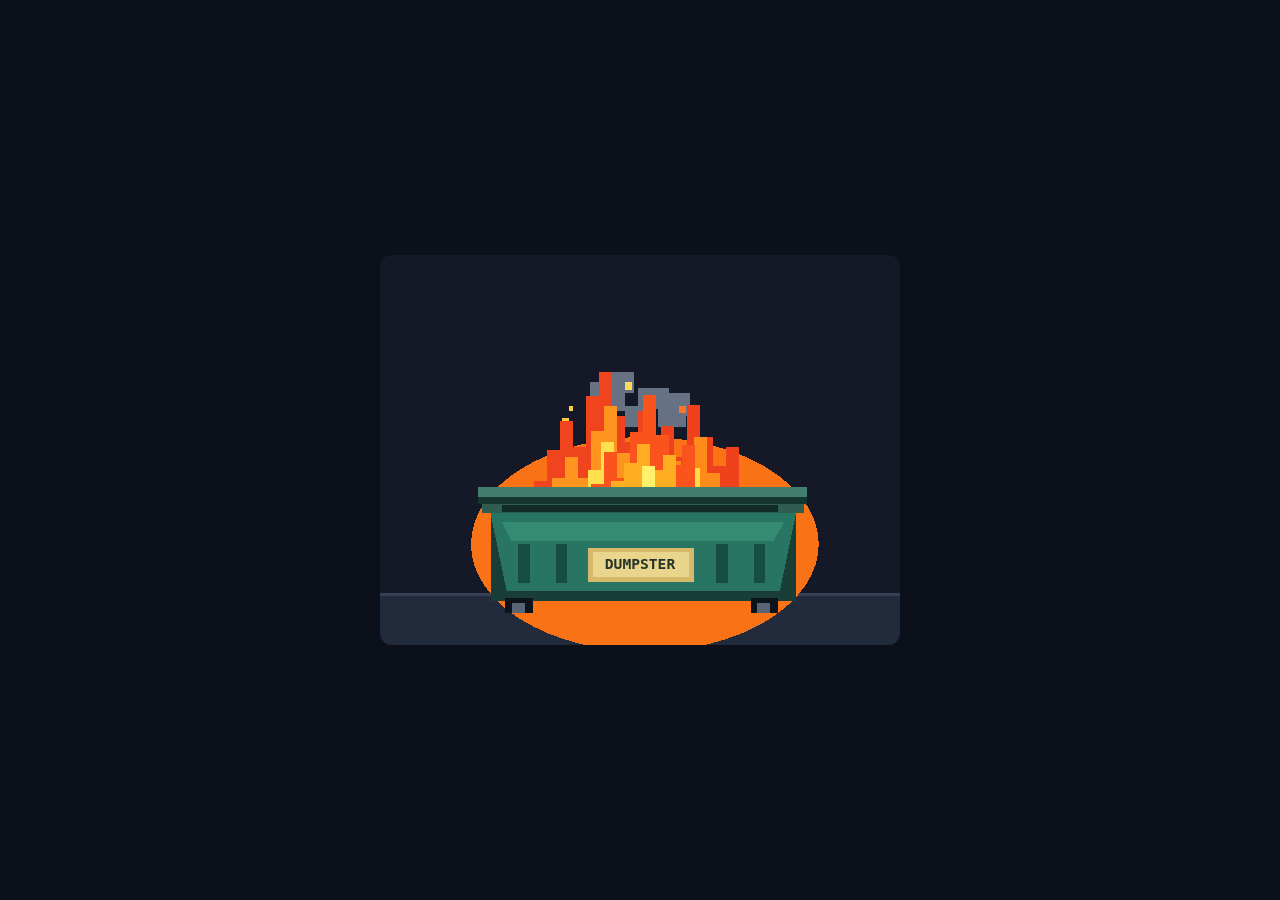
<file: index.html>
<!doctype html>
<html lang="en">
<head>
  <meta charset="utf-8">
  <meta name="viewport" content="width=device-width, initial-scale=1">
  <title>US Debt Dumpster Fire</title>
  <meta name="description" content="The US national debt, live, from Treasury's Debt to the Penny data.">
  <link rel="icon" href="data:image/svg+xml,%3Csvg xmlns='http://www.w3.org/2000/svg' viewBox='0 0 16 16' shape-rendering='crispEdges'%3E%3Cpath d='M3 9V6h2V3h2v3h2V1h2v5h2v3Z' fill='%23f0441e'/%3E%3Cpath d='M5 9V7h2V5h2v4Z' fill='%23ffe04e'/%3E%3Crect x='1' y='9' width='14' height='6' fill='%23297563'/%3E%3C/svg%3E">
  <link rel="stylesheet" href="asset/dumpster.css">
  <link rel="stylesheet" href="site.css">
</head>
<body data-view="landing">
  <main>
    <button class="dumpster-button" type="button" aria-label="Show the current US national debt">
      <div class="dumpster-fire" data-dumpster-fire></div>
    </button>

    <section class="debt" aria-labelledby="debt-label">
      <h1 id="debt-label" class="debt-label">US national debt</h1>
      <p class="ticker" aria-hidden="true">Loading…</p>
      <p class="sr-only" data-ticker-summary></p>
      <p class="caption" data-caption></p>

      <figure class="chart" hidden>
        <figcaption class="chart-title">Total public debt outstanding since 2000</figcaption>
        <div class="chart-plot" data-chart></div>
        <details class="chart-table">
          <summary>Year-end values</summary>
          <table>
            <thead><tr><th scope="col">Date</th><th scope="col">Total public debt</th></tr></thead>
            <tbody data-year-table></tbody>
          </table>
        </details>
      </figure>
    </section>
  </main>
  <script src="asset/dumpster.js" defer></script>
  <script src="src/app.js" type="module"></script>
</body>
</html>
</file>
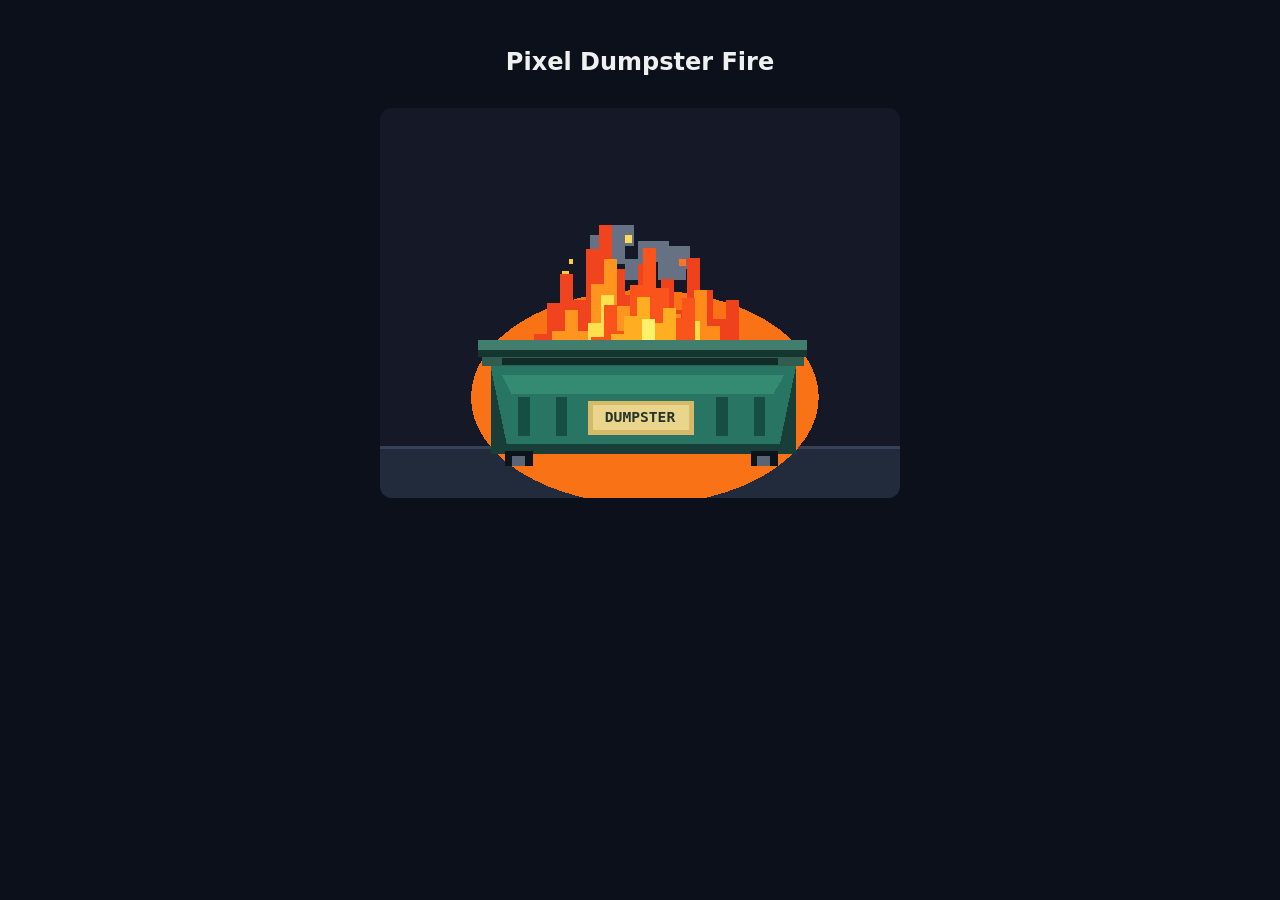
<file: asset/index.html>
<!doctype html>
<html lang="en">
<head>
  <meta charset="utf-8">
  <meta name="viewport" content="width=device-width, initial-scale=1">
  <title>Pixel Dumpster Fire</title>
  <link rel="stylesheet" href="dumpster.css">
  <style>
    /* Demo page only: the component's own styles live in dumpster.css. */
    body { margin: 0; min-height: 100vh; background: #0c101b; color: #f0f0f0; font: 16px system-ui, sans-serif; }
    main { padding: 2rem; display: grid; justify-items: center; gap: 1rem; }
    h1 { font-size: 1.5rem; }
  </style>
</head>
<body>
  <main>
    <h1>Pixel Dumpster Fire</h1>
    <div class="dumpster-fire" data-dumpster-fire></div>
  </main>
  <script src="dumpster.js" defer></script>
</body>
</html>
</file>
<file: asset/dumpster.css>
/* Self-contained component styles; change --dumpster-background to customize. */
.dumpster-fire {
  --dumpster-background: #141827;
  display: grid;
  place-items: center;
  width: 100%;
  max-width: 520px;
  aspect-ratio: 320 / 240;
  overflow: hidden;
  background: var(--dumpster-background);
  border-radius: 12px;
}
.dumpster-fire svg { display: block; width: 100%; height: 100%; image-rendering: pixelated; }
.dumpster-fire .flame { transform-box: fill-box; transform-origin: center bottom; animation: dumpster-flicker .55s steps(3) infinite; }
.dumpster-fire .flame.two { animation-delay: -.2s; animation-duration: .43s; }
.dumpster-fire .flame.three { animation-delay: -.37s; animation-duration: .7s; }
.dumpster-fire .smoke { animation: dumpster-smoke 2.8s steps(9) infinite; }
.dumpster-fire .smoke.s2 { animation-delay: -.9s; }
.dumpster-fire .smoke.s3 { animation-delay: -1.8s; }
.dumpster-fire .ember { animation: dumpster-ember 1.7s steps(10) infinite; }
.dumpster-fire .ember.e2 { animation-delay: -.5s; }
.dumpster-fire .ember.e3 { animation-delay: -1.1s; }
.dumpster-fire .ember.e4 { animation-delay: -1.4s; }
.dumpster-fire .glow { animation: dumpster-glow .65s steps(3) infinite; }
@keyframes dumpster-flicker { 0%,100% { transform: scaleY(1) translateY(0); } 25% { transform: scaleY(1.12) translateY(-3px); } 50% { transform: scaleY(.9) translateY(2px); } 75% { transform: scaleY(1.07) translateY(-2px); } }
@keyframes dumpster-smoke { 0% { transform: translate(0,0) scale(.6); opacity: 0; } 20% { opacity: .6; } 100% { transform: translate(20px,-115px) scale(1.8); opacity: 0; } }
@keyframes dumpster-ember { 0% { transform: translateY(0); opacity: 1; } 100% { transform: translateY(-125px) translateX(22px); opacity: 0; } }
@keyframes dumpster-glow { 0%,100% { opacity: .15; } 50% { opacity: .4; } }
@media (prefers-reduced-motion: reduce) {
  .dumpster-fire .flame, .dumpster-fire .smoke, .dumpster-fire .ember, .dumpster-fire .glow { animation: none; }
}
</file>
<file: site.css>
/* Page layout for the debt site. The dumpster component's own styles live in asset/dumpster.css. */
:root {
  --bg: #0c101b;
  --text: #f0f0f0;
  --muted: #8b93a7;
  --accent: #ff941e;
  --focus: #ffcc42;
  --grid: #222a3b;
  --raised: #141a29;
  --series: #fa541c; /* validated: inside the dark lightness band, >= 3:1 on --bg */
  color-scheme: dark;
}
* { box-sizing: border-box; }
/* Component rules like `.chart { display: grid }` would otherwise override the hidden attribute. */
[hidden] { display: none !important; }
body {
  margin: 0;
  background: var(--bg);
  color: var(--text);
  font: 16px/1.5 system-ui, sans-serif;
}
main {
  min-height: 100vh;
  min-height: 100dvh;
  display: grid;
  justify-items: center;
  align-content: center;
  gap: 2rem;
  padding: 2rem 16px;
}
[data-view="debt"] main { align-content: start; }

/* The dumpster is the only control: full size on landing, a small home icon on the debt view. */
.dumpster-button {
  display: block;
  width: min(520px, 100%);
  padding: 0;
  border: 0;
  border-radius: 12px;
  background: none;
  cursor: pointer;
}
.dumpster-button:focus-visible { outline: 3px solid var(--focus); outline-offset: 4px; }
[data-view="debt"] .dumpster-button { width: 88px; border-radius: 6px; }
[data-view="debt"] .dumpster-fire { border-radius: 6px; }

/* min-width: 0 on the grid items lets them shrink below the SVG's drawn width. Without it the
   chart's fixed width="960" from a desktop render pins the column open on a narrower screen, and
   the ResizeObserver never sees a smaller width to redraw at. */
.debt { display: none; width: min(960px, 100%); min-width: 0; text-align: center; }
[data-view="debt"] .debt { display: grid; gap: .25rem; animation: debt-in .4s .2s both; }
@keyframes debt-in { from { opacity: 0; transform: translateY(8px); } }

.debt-label {
  margin: 0;
  color: var(--muted);
  font-size: .8rem;
  font-weight: 500;
  letter-spacing: .12em;
  text-transform: uppercase;
}
.ticker {
  margin: 0;
  font: 700 clamp(1.5rem, 6.4vw, 3.5rem)/1.2 ui-monospace, "SFMono-Regular", Menlo, Consolas, monospace;
  font-variant-numeric: tabular-nums;
  white-space: nowrap;
}
.caption { display: grid; margin: .5rem 0 0; color: var(--muted); font-size: .85rem; }
.caption a { color: inherit; }
.caption .rate { color: var(--accent); }
.retry {
  justify-self: center;
  margin-top: .5rem;
  padding: .3rem .9rem;
  border: 1px solid var(--muted);
  border-radius: 6px;
  background: none;
  color: var(--text);
  font: inherit;
  cursor: pointer;
}
.retry:hover { border-color: var(--text); }
.retry:focus-visible { outline: 3px solid var(--focus); outline-offset: 2px; }

/* Chart: one series, so the title names it and there is no legend. */
.chart { margin: 2.5rem 0 0; display: grid; gap: .75rem; min-width: 0; }
.chart-title { color: var(--muted); font-size: .85rem; }
.chart-plot { position: relative; min-width: 0; min-height: 220px; touch-action: pan-y; }
/* Scales the previous render down for the frame before the ResizeObserver redraws it. */
.chart-svg { display: block; max-width: 100%; height: auto; overflow: visible; }
.chart-svg:focus-visible { outline: 2px solid var(--focus); outline-offset: 4px; border-radius: 4px; }
.chart-grid { stroke: var(--grid); stroke-width: 1; }
.chart-axis { fill: var(--muted); font-size: 11px; font-variant-numeric: tabular-nums; }
.chart-area { fill: var(--series); fill-opacity: .1; }
.chart-line { fill: none; stroke: var(--series); stroke-width: 2; stroke-linejoin: round; stroke-linecap: round; }
.chart-dot { fill: var(--series); stroke: var(--bg); stroke-width: 2; }
.chart-end-label { fill: var(--text); font-size: 12px; font-weight: 600; }
.chart-rule { stroke: var(--muted); stroke-width: 1; }
.chart-tooltip {
  position: absolute;
  display: grid;
  padding: .35rem .6rem;
  border: 1px solid var(--grid);
  border-radius: 6px;
  background: var(--raised);
  font-size: .75rem;
  line-height: 1.35;
  white-space: nowrap;
  pointer-events: none;
}
.chart-tooltip strong { font-size: .9rem; }
.chart-tooltip span { color: var(--muted); }

.chart-table { color: var(--muted); font-size: .85rem; }
.chart-table summary { cursor: pointer; width: fit-content; margin: 0 auto; }
.chart-table table { margin: .75rem auto 0; border-collapse: collapse; }
.chart-table th, .chart-table td { padding: .2rem .75rem; border-bottom: 1px solid var(--grid); text-align: left; }
.chart-table td:last-child, .chart-table th:last-child { text-align: right; font-variant-numeric: tabular-nums; }
.chart-table td { color: var(--text); }

.sr-only {
  position: absolute;
  width: 1px;
  height: 1px;
  overflow: hidden;
  clip-path: inset(50%);
  white-space: nowrap;
}

@media (prefers-reduced-motion: reduce) {
  [data-view="debt"] .debt { animation: none; }
}
</file>
